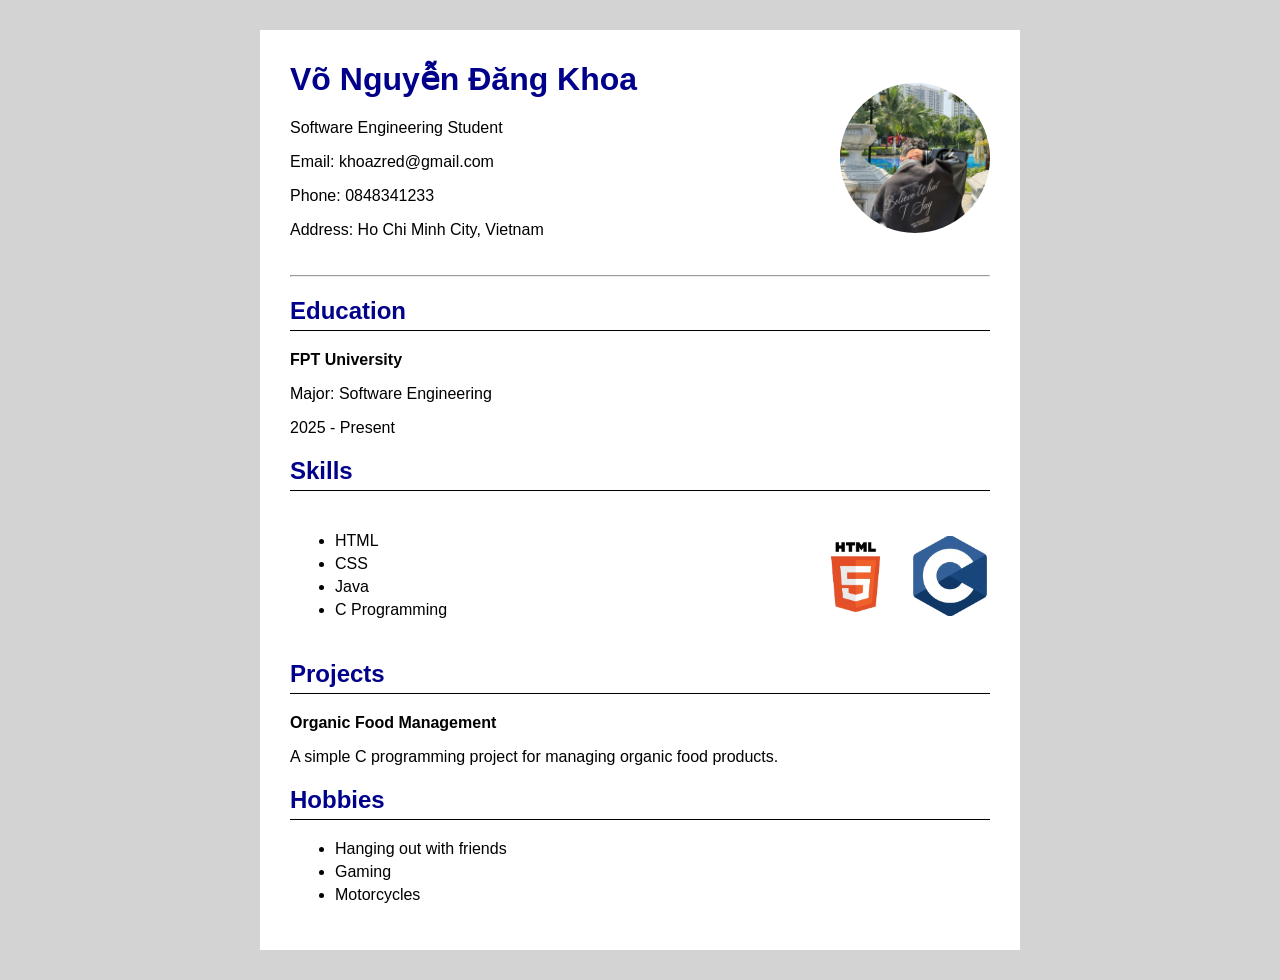
<file: Web/index.html>
<!DOCTYPE html>
<html>

<head>
    <title>My CV</title>
    <link rel="stylesheet" href="thuoc_tinh.css">
</head>

<body>

    <div class="cv">
        <div class="header_content">
            <div class="info">
                <h1>Võ Nguyễn Đăng Khoa</h1>
                <p class="job">Software Engineering Student</p>
                <p>Email: khoazred@gmail.com</p>
                <p>Phone: 0848341233</p>
                <p>Address: Ho Chi Minh City, Vietnam</p>
            </div>

            <img src="profile.png" class="profile_picture" alt="Profile Picture">
        </div>

        <hr>
        <h2>Education</h2>
        <p><b>FPT University</b></p>
        <p>Major: Software Engineering</p>
        <p>2025 - Present</p>

        <h2>Skills</h2>
        <div class="skills_container">
            <ul class="skills_list">
                <li>HTML</li>
                <li>CSS</li>
                <li>Java</li>
                <li>C Programming</li>
            </ul>

            <div class="skills_images">
                <a href="https://en.wikipedia.org/wiki/HTML" target="_blank">
                    <img src="html_logo.png" alt="HTML">
                </a>
                <a href="https://en.wikipedia.org/wiki/C_(programming_language)" target="_blank">
                    <img src="c_logo.png" alt="C Programming">
                </a>
            </div>
        </div>

        <h2>Projects</h2>
        <p><b>Organic Food Management</b></p>
        <p>
            A simple C programming project for managing
            organic food products.
        </p>

        <h2>Hobbies</h2>
        <ul>
            <li>Hanging out with friends</li>
            <li>Gaming</li>
            <li>Motorcycles</li>
        </ul>

    </div>

</body>

</html>
</file>
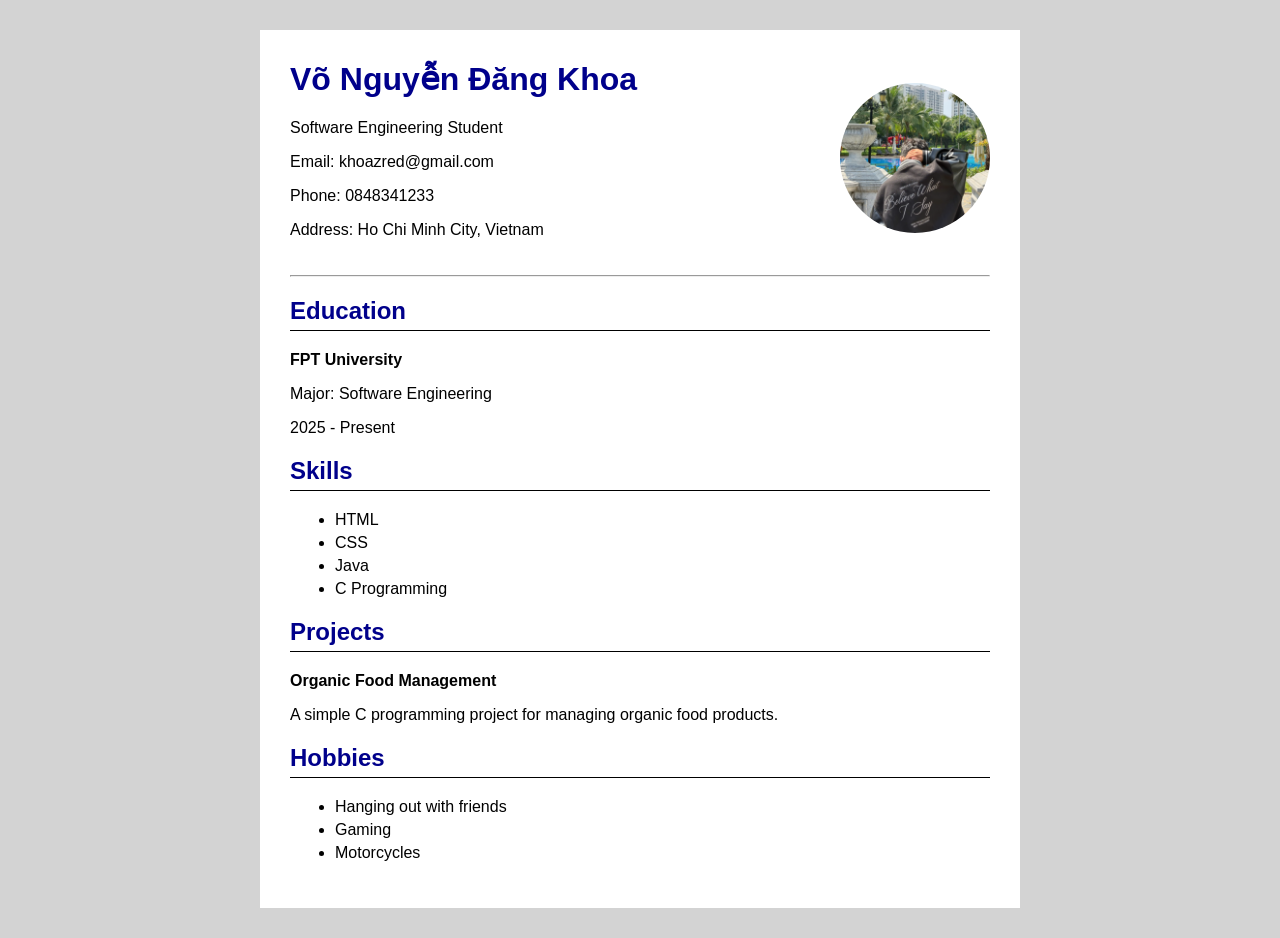
<file: Web/main.html>
<!DOCTYPE html>
<html>

<head>
    <title>My CV</title>
    <link rel="stylesheet" href="style.css">
</head>

<body>

    <div class="cv">
        <div class="header-content">
            <div class="info">
                <h1>Võ Nguyễn Đăng Khoa</h1>
                <p class="job">Software Engineering Student</p>
                <p>Email: khoazred@gmail.com</p>
                <p>Phone: 0848341233</p>
                <p>Address: Ho Chi Minh City, Vietnam</p>
            </div>

            <img src="profile.png" class="profile-picture" alt="Profile Picture">
        </div>

        <hr>
        <h2>Education</h2>
        <p><b>FPT University</b></p>
        <p>Major: Software Engineering</p>
        <p>2025 - Present</p>

        <h2>Skills</h2>
        <ul>
            <li>HTML</li>
            <li>CSS</li>
            <li>Java</li>
            <li>C Programming</li>
        </ul>

        <h2>Projects</h2>
        <p><b>Organic Food Management</b></p>
        <p>
            A simple C programming project for managing
            organic food products.
        </p>

        <h2>Hobbies</h2>
        <ul>
            <li>Hanging out with friends</li>
            <li>Gaming</li>
            <li>Motorcycles</li>
        </ul>

    </div>

</body>

</html>
</file>
<file: Web/thuoc_tinh.css>
body {
    background-color: lightgray;
    font-family: Arial;
}

.cv {
    width: 700px;
    margin: 30px auto;
    padding: 30px;
    background-color: white;
}

h1 {
    text-align: center;
    color: darkblue;
}

.job {
    text-align: center;
}

h2 {
    color: darkblue;
    border-bottom: 1px solid black;
    padding-bottom: 5px;
}

p {
    font-size: 16px;
}

li {
    margin: 5px;
}

.header_content {
    display: flex;
    justify-content: space-between;
    align-items: center;
    margin-bottom: 20px;
}

.info h1 {
    text-align: left;
    margin-top: 0;
}

.info .job {
    text-align: left;
}

img.profile_picture {
    width: 150px;
    height: 150px;
    border-radius: 50%;
    object-fit: cover;
}

.skills_container {
    display: flex;
    justify-content: space-between;
    align-items: center;
}

.skills_images {
    display: flex;
    gap: 15px;
}

.skills_images img {
    width: 80px;
    height: 80px;
    border-radius: 10px;
    object-fit: cover;
}

.skills_images a {
    display: block;
    line-height: 0;
}
</file>
<file: Web/style.css>
body {
    background-color: lightgray;
    font-family: Arial;
}

.cv {
    width: 700px;
    margin: 30px auto;
    padding: 30px;
    background-color: white;
}

h1 {
    text-align: center;
    color: darkblue;
}

.job {
    text-align: center;
}

h2 {
    color: darkblue;
    border-bottom: 1px solid black;
    padding-bottom: 5px;
}

p {
    font-size: 16px;
}

li {
    margin: 5px;
}
.header-content {
    display: flex;
    justify-content: space-between;
    align-items: center;
    margin-bottom: 20px;
}
.info h1 {
    text-align: left;
    margin-top: 0;
}

.info .job {
    text-align: left;
}

img.profile-picture {
    width: 150px;
    height: 150px;
    border-radius: 50%;
    object-fit: cover; /* Giữ ảnh không bị bóp méo */
}
</file>
